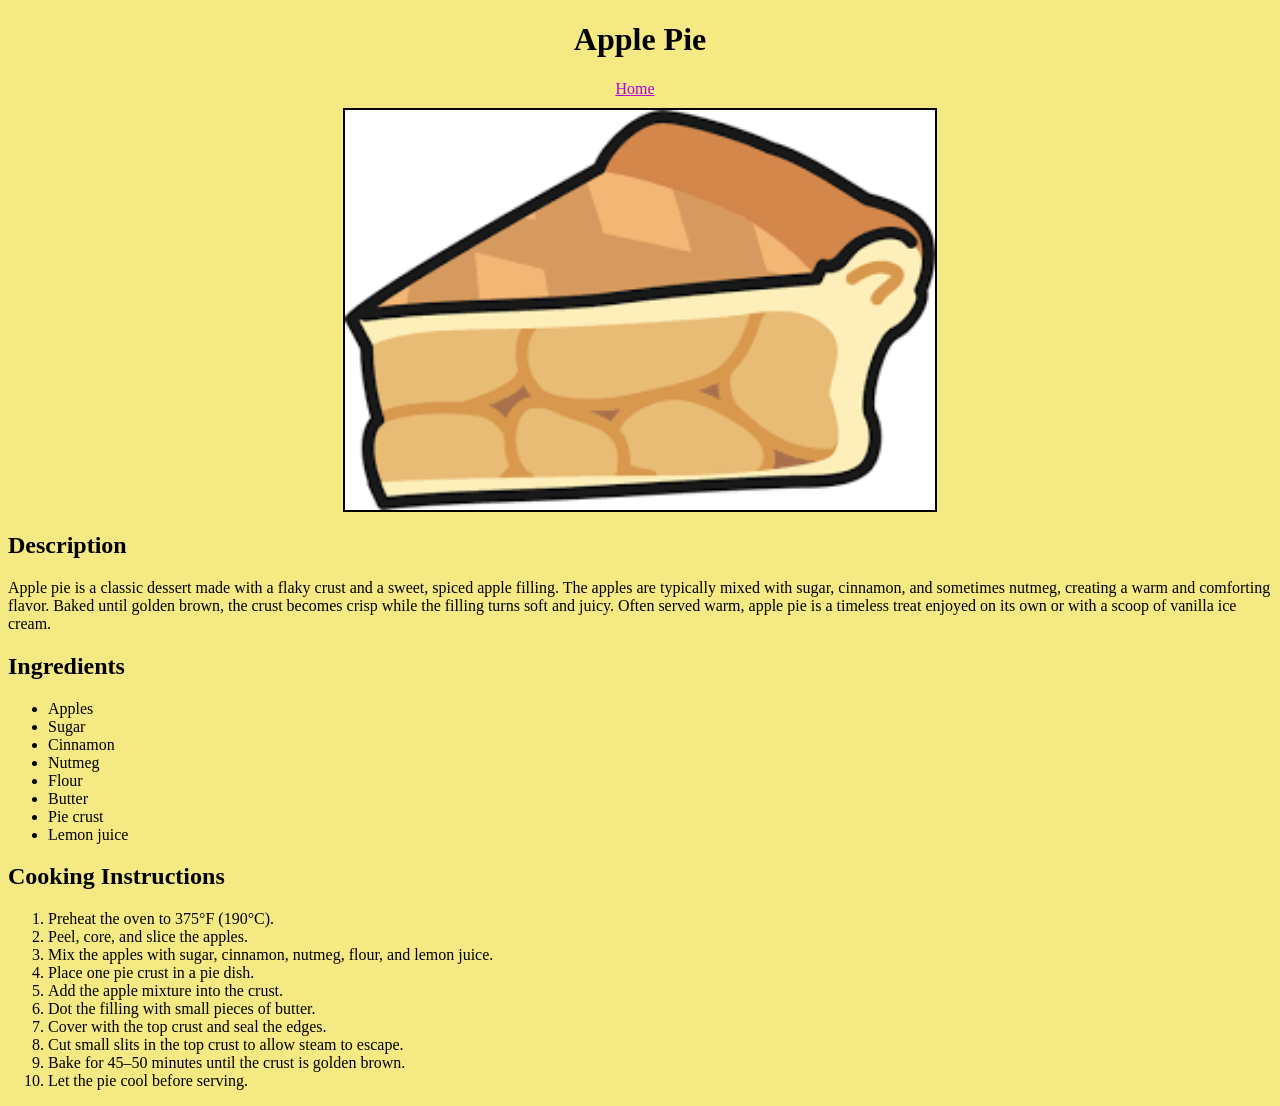
<file: recipes/apple-pie.html>
<!doctype html>
<html lang="en">
  <head>
    <meta charset="UTF-8" />
    <meta name="viewport" content="width=device-width, initial-scale=1.0" />
    <link rel="stylesheet" href="../styles.css" />
    <title>Apple Pie</title>
  </head>
  <body>
    <header>
      <h1>Apple Pie</h1>
      <nav>
        <a href="../index.html">Home</a>
      </nav>
      <img src="../images/pie.png" alt="a picture of apple pie" />
    </header>
    <h2>Description</h2>
    <p>
      Apple pie is a classic dessert made with a flaky crust and a sweet, spiced
      apple filling. The apples are typically mixed with sugar, cinnamon, and
      sometimes nutmeg, creating a warm and comforting flavor. Baked until
      golden brown, the crust becomes crisp while the filling turns soft and
      juicy. Often served warm, apple pie is a timeless treat enjoyed on its own
      or with a scoop of vanilla ice cream.
    </p>
    <h2>Ingredients</h2>
    <ul>
      <li>Apples</li>
      <li>Sugar</li>
      <li>Cinnamon</li>
      <li>Nutmeg</li>
      <li>Flour</li>
      <li>Butter</li>
      <li>Pie crust</li>
      <li>Lemon juice</li>
    </ul>
    <h2>Cooking Instructions</h2>
    <ol>
      <li>Preheat the oven to 375°F (190°C).</li>
      <li>Peel, core, and slice the apples.</li>
      <li>
        Mix the apples with sugar, cinnamon, nutmeg, flour, and lemon juice.
      </li>
      <li>Place one pie crust in a pie dish.</li>
      <li>Add the apple mixture into the crust.</li>
      <li>Dot the filling with small pieces of butter.</li>
      <li>Cover with the top crust and seal the edges.</li>
      <li>Cut small slits in the top crust to allow steam to escape.</li>
      <li>Bake for 45–50 minutes until the crust is golden brown.</li>
      <li>Let the pie cool before serving.</li>
    </ol>
  </body>
</html>
</file>
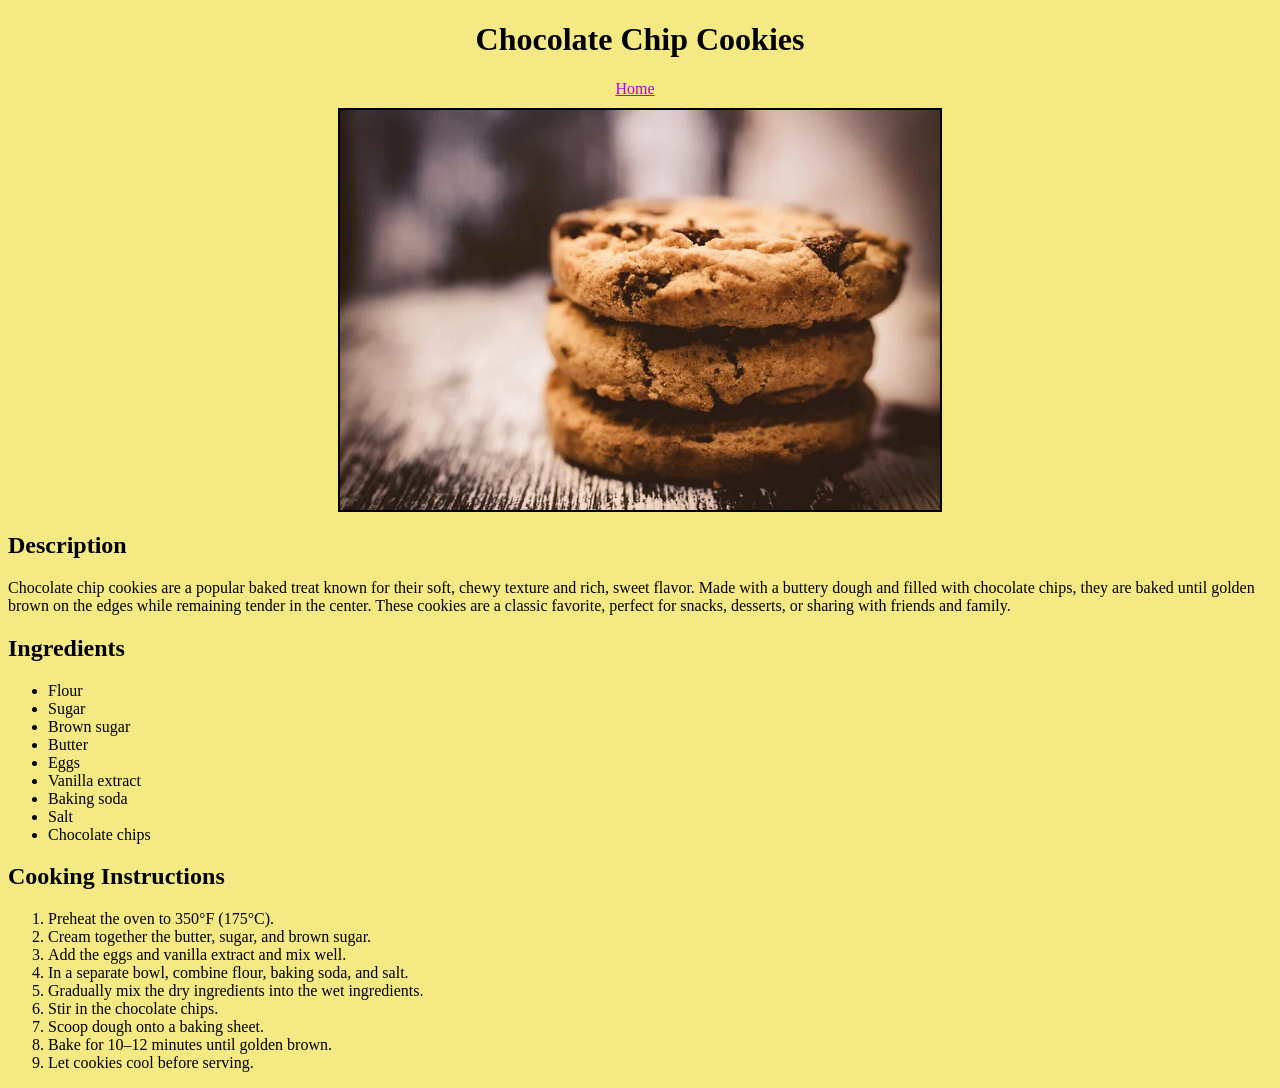
<file: recipes/cookies.html>
<!doctype html>
<html lang="en">
  <head>
    <meta charset="UTF-8" />
    <meta name="viewport" content="width=device-width, initial-scale=1.0" />
    <link rel="stylesheet" href="../styles.css" />
    <title>Chocolate Chip Cookies</title>
  </head>
  <body>
    <h1>Chocolate Chip Cookies</h1>
    <nav>
      <a href="../index.html">Home</a>
    </nav>
    <img
      src="../images/cookies.webp"
      alt="a picture of chocolate chip cookies"
    />
    <h2>Description</h2>
    <p>
      Chocolate chip cookies are a popular baked treat known for their soft,
      chewy texture and rich, sweet flavor. Made with a buttery dough and filled
      with chocolate chips, they are baked until golden brown on the edges while
      remaining tender in the center. These cookies are a classic favorite,
      perfect for snacks, desserts, or sharing with friends and family.
    </p>
    <h2>Ingredients</h2>
    <ul>
      <li>Flour</li>
      <li>Sugar</li>
      <li>Brown sugar</li>
      <li>Butter</li>
      <li>Eggs</li>
      <li>Vanilla extract</li>
      <li>Baking soda</li>
      <li>Salt</li>
      <li>Chocolate chips</li>
    </ul>
    <h2>Cooking Instructions</h2>
    <ol>
      <li>Preheat the oven to 350°F (175°C).</li>
      <li>Cream together the butter, sugar, and brown sugar.</li>
      <li>Add the eggs and vanilla extract and mix well.</li>
      <li>In a separate bowl, combine flour, baking soda, and salt.</li>
      <li>Gradually mix the dry ingredients into the wet ingredients.</li>
      <li>Stir in the chocolate chips.</li>
      <li>Scoop dough onto a baking sheet.</li>
      <li>Bake for 10–12 minutes until golden brown.</li>
      <li>Let cookies cool before serving.</li>
    </ol>
  </body>
</html>
</file>
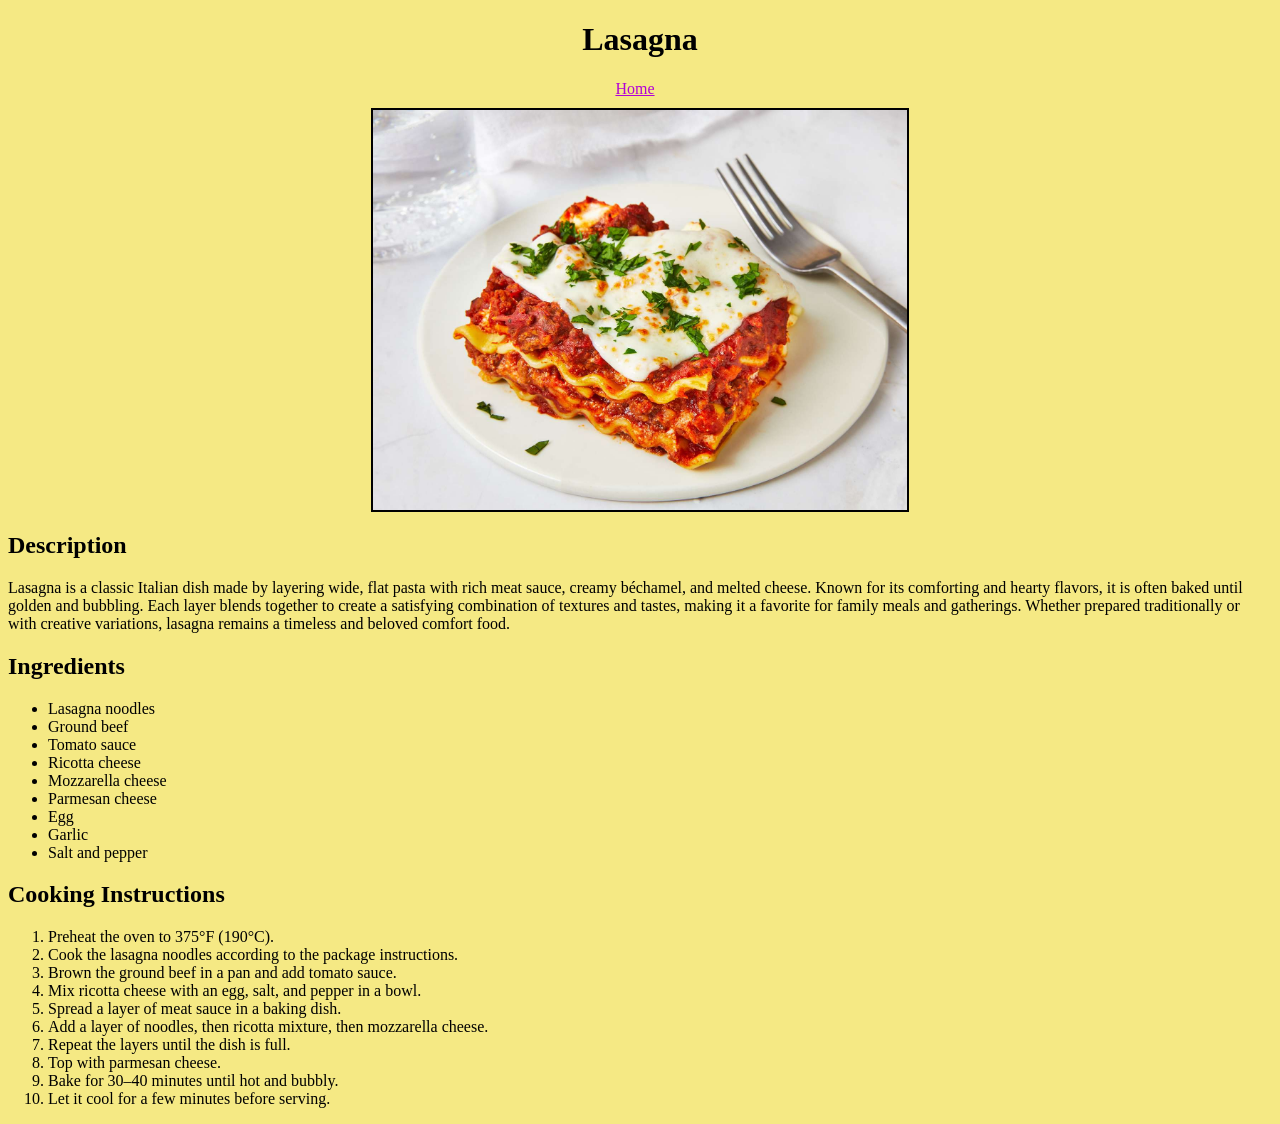
<file: recipes/lasagna.html>
<!doctype html>
<html lang="en">
  <head>
    <meta charset="UTF-8" />
    <meta name="viewport" content="width=device-width, initial-scale=1.0" />
    <link rel="stylesheet" href="../styles.css" />
    <title>Lasagna</title>
  </head>
  <body>
    <header>
      <h1>Lasagna</h1>
      <nav>
        <a href="../index.html">Home</a>
      </nav>
    </header>
    <img src="../images/lasagna.jpg" alt="picture of lasagna" />
    <h2>Description</h2>
    <p>
      Lasagna is a classic Italian dish made by layering wide, flat pasta with
      rich meat sauce, creamy béchamel, and melted cheese. Known for its
      comforting and hearty flavors, it is often baked until golden and
      bubbling. Each layer blends together to create a satisfying combination of
      textures and tastes, making it a favorite for family meals and gatherings.
      Whether prepared traditionally or with creative variations, lasagna
      remains a timeless and beloved comfort food.
    </p>
    <h2>Ingredients</h2>
    <ul>
      <li>Lasagna noodles</li>
      <li>Ground beef</li>
      <li>Tomato sauce</li>
      <li>Ricotta cheese</li>
      <li>Mozzarella cheese</li>
      <li>Parmesan cheese</li>
      <li>Egg</li>
      <li>Garlic</li>
      <li>Salt and pepper</li>
    </ul>
    <h2>Cooking Instructions</h2>
    <ol>
      <li>Preheat the oven to 375°F (190°C).</li>
      <li>Cook the lasagna noodles according to the package instructions.</li>
      <li>Brown the ground beef in a pan and add tomato sauce.</li>
      <li>Mix ricotta cheese with an egg, salt, and pepper in a bowl.</li>
      <li>Spread a layer of meat sauce in a baking dish.</li>
      <li>
        Add a layer of noodles, then ricotta mixture, then mozzarella cheese.
      </li>
      <li>Repeat the layers until the dish is full.</li>
      <li>Top with parmesan cheese.</li>
      <li>Bake for 30–40 minutes until hot and bubbly.</li>
      <li>Let it cool for a few minutes before serving.</li>
    </ol>
  </body>
</html>
</file>
<file: styles.css>
body {
  background-color: rgb(245, 233, 132);
}

img {
  display: block;
  width: auto;
  height: 400px;
  margin: 10px auto;
  border: 2px solid black;
}

a {
  margin-right: 10px;
  color: rgb(178, 0, 214);
}

h1 {
  text-align: center;
}

nav {
  text-align: center;
}

a:hover {
  border: 2px black dotted;
  font-size: 1.1em;
  color: black;
}
</file>
